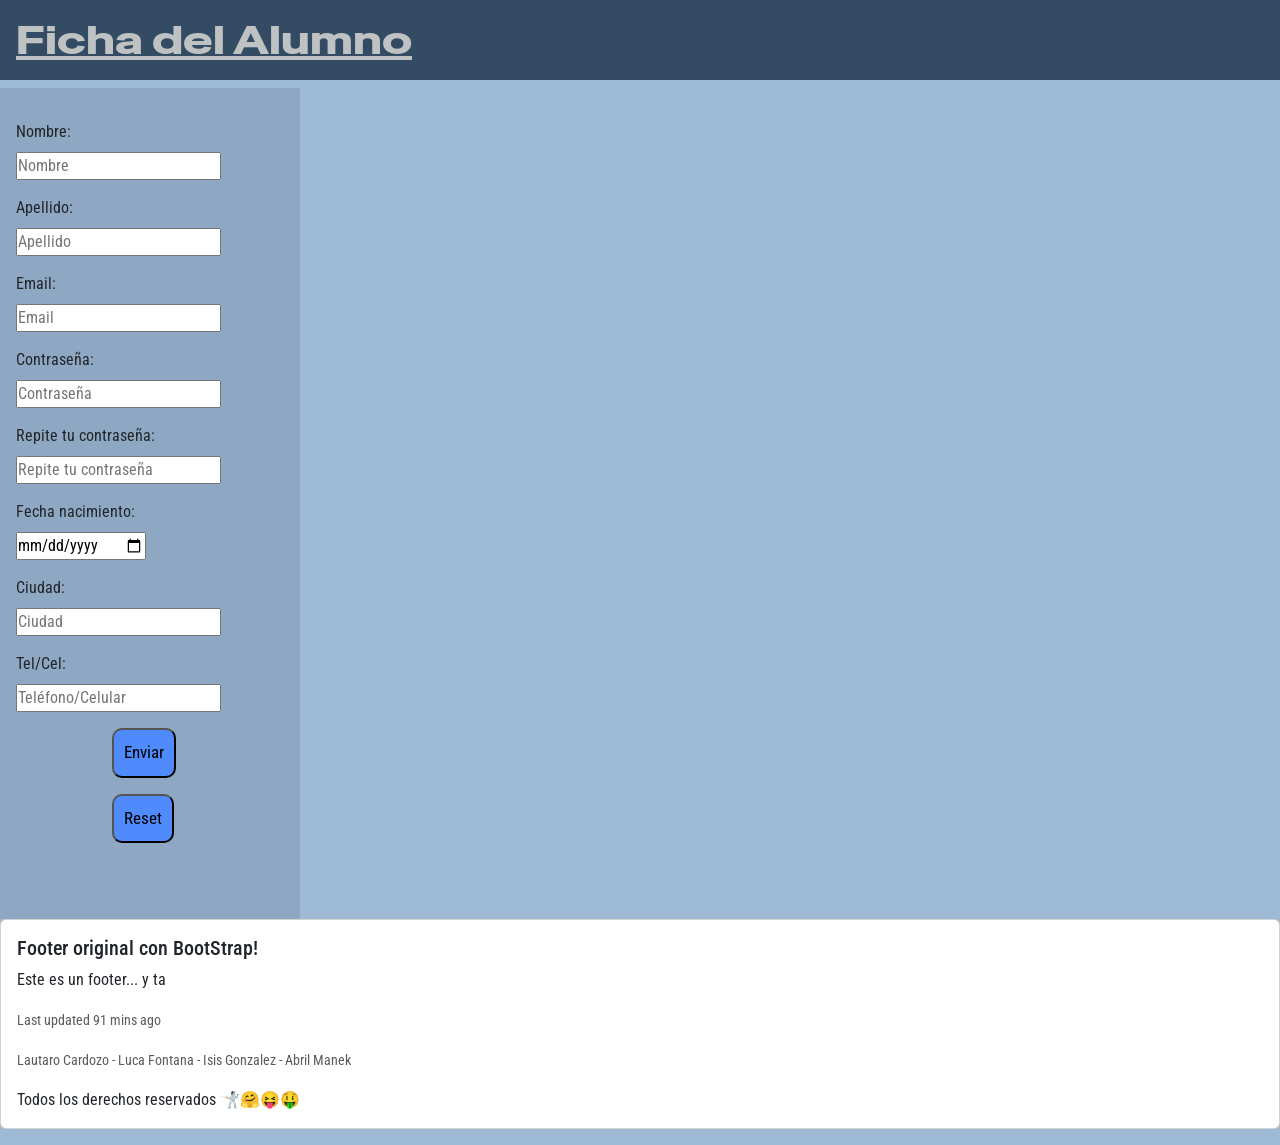
<file: index.html>
<!DOCTYPE html>
<html lang="en">

<head>
    <meta charset="UTF-8">
    <meta name="viewport" content="width=device-width, initial-scale=1.0">
    <link href="https://cdn.jsdelivr.net/npm/bootstrap@5.3.7/dist/css/bootstrap.min.css" rel="stylesheet"
        integrity="sha384-LN+7fdVzj6u52u30Kp6M/trliBMCMKTyK833zpbD+pXdCLuTusPj697FH4R/5mcr" crossorigin="anonymous">
    <link rel="stylesheet" href="style.css">
    <title>Ficha</title>
</head>

<body>
    <h1>Ficha del Alumno</h1>
    <div class="flex">
        <form id="form">
            <label for="nombre">Nombre:</label>
            <input type="text" id="nombre" required placeholder="Nombre">
            <label for="apellido">Apellido:</label>
            <input type="text" name="" id="apellido" required placeholder="Apellido">
            <label for="email">Email:</label>
            <input type="email" name="" id="email" required placeholder="Email">
            <label for="contrasena">Contraseña:</label>
            <input type="password" name="" id="contrasena" required placeholder="Contraseña">
            <label for="repcontrasena">Repite tu contraseña:</label>
            <input type="password" name="" id="repcontrasena"  type="password" required placeholder="Repite tu contraseña">
            <label for="fnac">Fecha nacimiento:</label>
            <input type="date" name="" id="fnac" required placeholder="Fecha de nacimiento">
            <label for="ciudad">Ciudad:</label>
            <input type="text" name="" id="ciudad" required placeholder="Ciudad">
            <label for="tel">Tel/Cel:</label>
            <input type="text" name="" id="tel" required placeholder="Teléfono/Celular">

            <input id="envFormulario" type="submit" value="Enviar"></input>
            <input id="envFormulario" type="reset"></input>
        
            <div id="mensaje" style="color:red;"></div>

        </form>

        <div class="respuesta">
            <p id="nameResp"></p>
            <p id="apellidoResp"></p>
            <p id="emailResp"></p>
            <p id="contrasenaResp"></p>
            <p id="fnacResp"></p>
            <p id="ciudadResp"></p>
            <p id="telResp"></p>
        </div>
    </div>

    <div class="card mb-3">
        <div class="card-body">
            <h5 class="card-title">Footer original con BootStrap!</h5>
            <p class="card-text">Este es un footer... y ta</p>
            <p class="card-text"><small class="text-body-secondary">Last updated 91 mins ago</small></p>
            <p class="card-text"><small class="text-body-secondary">Lautaro Cardozo - Luca Fontana - Isis Gonzalez - Abril Manek</small></p>
            <p class="card-text">Todos los derechos reservados 🤺🤗😝🤑</p>
        </div>
    </div>
    <script src="https://cdn.jsdelivr.net/npm/bootstrap@5.3.7/dist/js/bootstrap.bundle.min.js"
        integrity="sha384-ndDqU0Gzau9qJ1lfW4pNLlhNTkCfHzAVBReH9diLvGRem5+R9g2FzA8ZGN954O5Q"
        crossorigin="anonymous"></script>
    <script src="app.js"></script>
</body>

</html>
</file>
<file: style.css>
@import url('https://fonts.googleapis.com/css2?family=Roboto+Condensed:ital,wght@0,100..900;1,100..900&family=Special+Gothic+Expanded+One&display=swap');

:root {
    ---colorNav: rgb(51, 75, 99);
    ---colorNForm: rgb(142, 168, 195);
    ---colorBody: rgb(159, 186, 213);
    ---fontBody: 'Roboto Condensed', sans-serif;
    ---fontTitle: 'Special Gothic Expanded One', sans-serif;

}

* {
    margin: 0;
    padding: 0;
    box-sizing: border-box;
}

body {
    background-color: var(---colorBody);
    font-family: var(---fontBody);
}

h1 {
    text-decoration: underline;
    background-color: var(---colorNav);
    font-family: var(---fontTitle);
    color: rgb(190, 194, 194);
    padding: 1rem;
}

form {
    display: flex;
    flex-direction: column;
    align-items: start;
    padding: 1rem;
    height: fit; 
    width: 300px;
    background-color: var(---colorNForm);
}

label {
    padding: 1rem 0 0.5rem 0;
}

#envFormulario {
    margin: 1rem 0 0 0;
}


#mensaje {
    padding: 10px;
    margin: 20px ;
    margin-left: 40px;
    text-align: center;
    border-radius: 10px;
    transition: 1s;
}

#mensaje:hover {
    background-color: rgba(0, 0, 0, 0.103);
    transition: 1s;
}


#envFormulario {
    padding: 10px;
    background-color: rgb(79, 139, 252);
    font-size: 17px;
    margin-left: 36%;
    border-radius: 10px;
    transition: 1s;
}

#envFormulario:hover {
    scale: 1.1;
    color: aliceblue;
    background-color: rgb(45, 102, 207);
    transition: 1s;
}

.flex{
    display: flex;
    /* justify-content: space-between; */
}

.respuesta {
    padding: 20px;
    margin-left: 10px;
}
</file>
